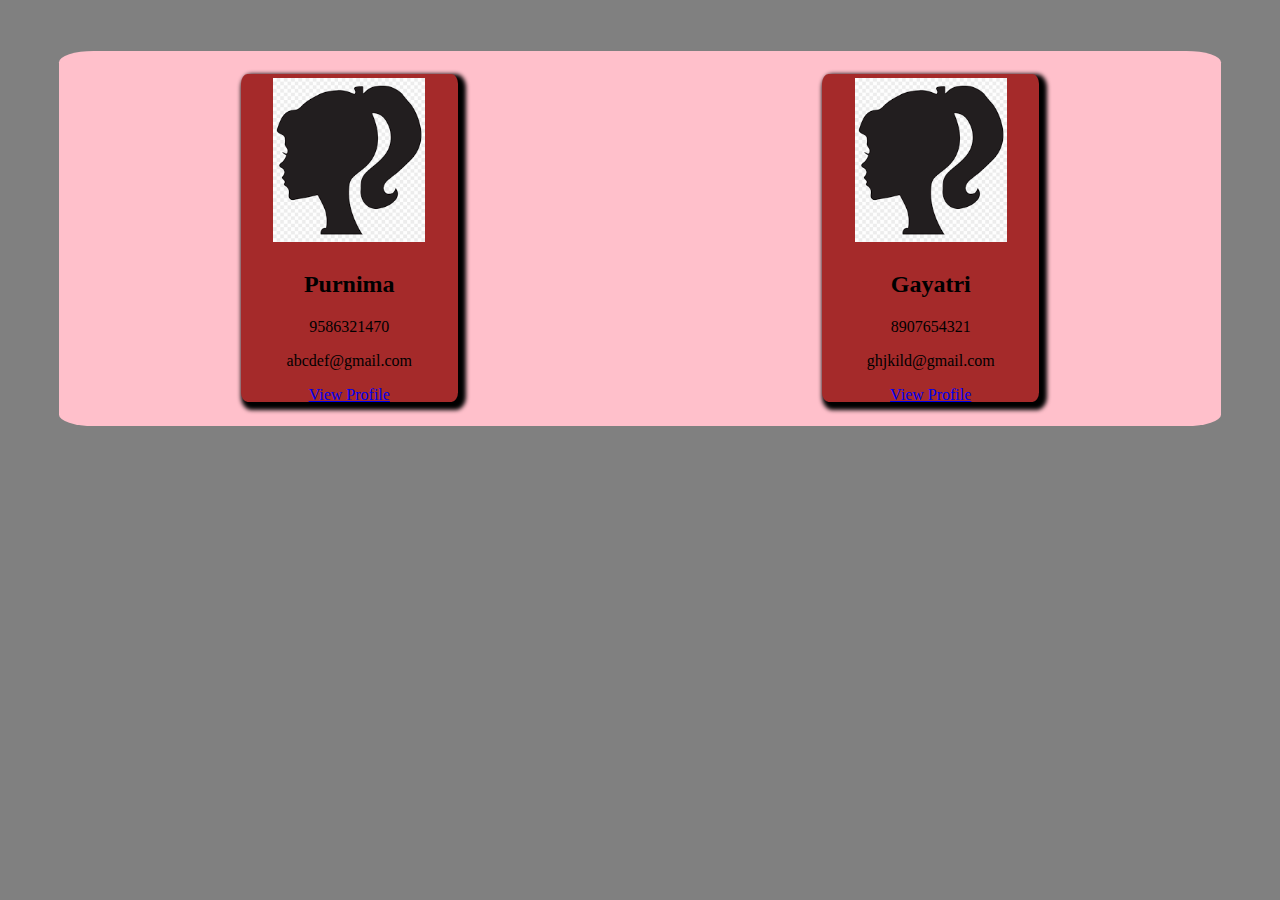
<file: index.html>
<!DOCTYPE html>
<html lang="en" dir="ltr">
  <head>
    <meta charset="utf-8">
    <meta name="viewport" content="width=device-width,initial-scale=1">
    <title>Card View</title>
    <link rel="stylesheet" href="index.css">
  </head>
  <body>
    <div class="MainDiv">
      <div class="SubDiv">
        <img src="images.png" alt="Propic" width=150px height=140px>
        <h2>Purnima</h2>
        <p>9586321470</p>
        <p>abcdef@gmail.com</p>
        <a href="Static.html">View Profile</a>
      </div>
      <div class="SubDiv">
        <img src="images.png" alt="Propic" width=150px height=140px>
        <h2>Gayatri</h2>
        <p>8907654321</p>
        <p>ghjkild@gmail.com</p>
        <a href="dynamic.html">View Profile</a>

      </div>

    </div>
  </body>
</html>
</file>
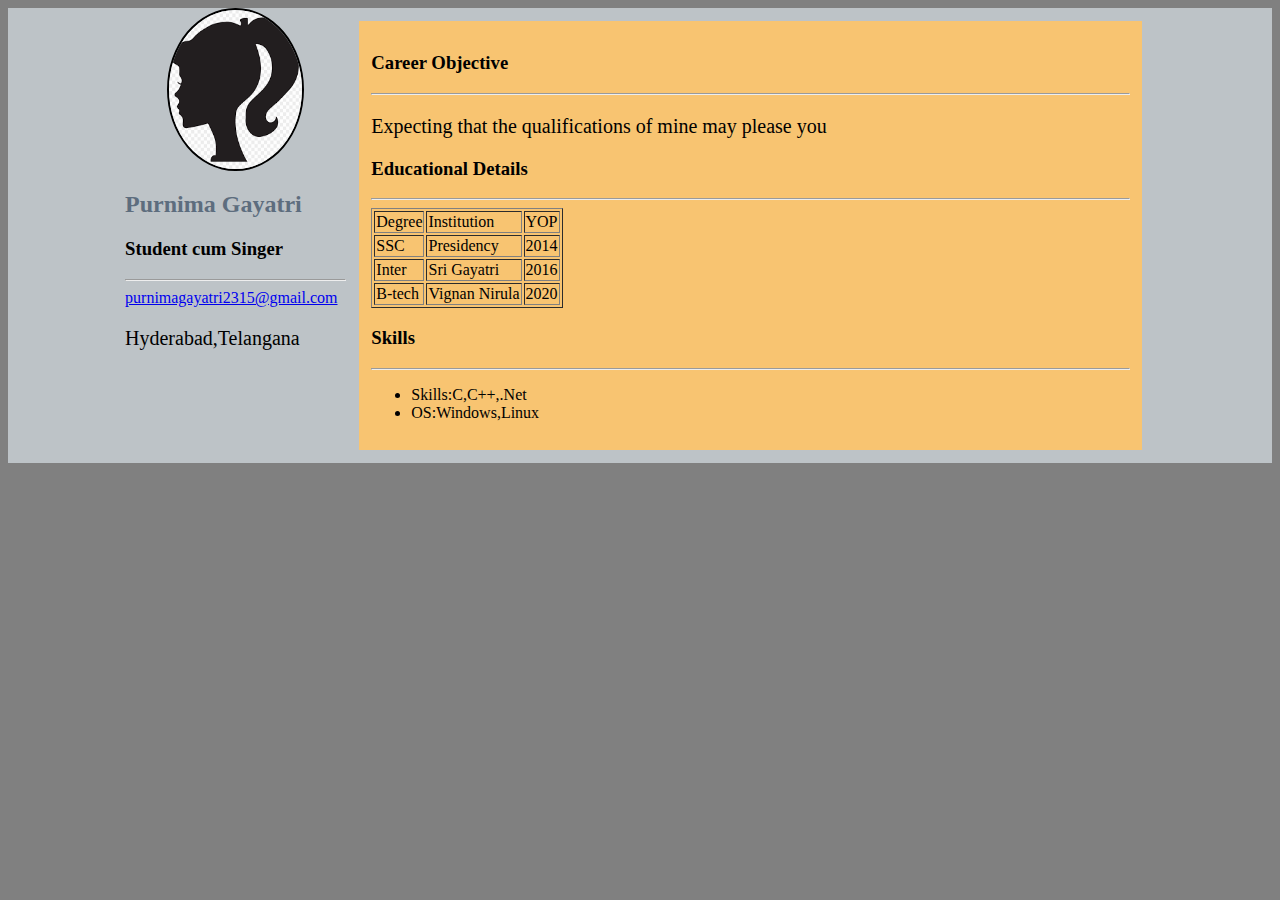
<file: dynamic.html>
<!DOCTYPE html>
<html lang="en" dir="ltr">
  <head>
    <meta charset="utf-8">
    <meta name="viewport" content="width=device-width,initial-scale=1">
    <title>Dynamic</title>
    <link rel="stylesheet" href="dynamic.css">
  </head>
  <body>
    <div class="maindiv">
      <div class="leftchild">
        <img src="images.png" alt="Pic">
        <h2>Purnima Gayatri</h2>
        <h3>Student cum Singer</h3>
        <hr>
        <a href="mailto:purnimagayatri2315@gmail.com" class="mail">purnimagayatri2315@gmail.com</a>
        <p>Hyderabad,Telangana</p>
      </div>
      <div class="rightchild">
      </div>
    </div>
  </body>
  <script type="text/javascript"src="dynamic.js">
  </script>
    </html>
</file>
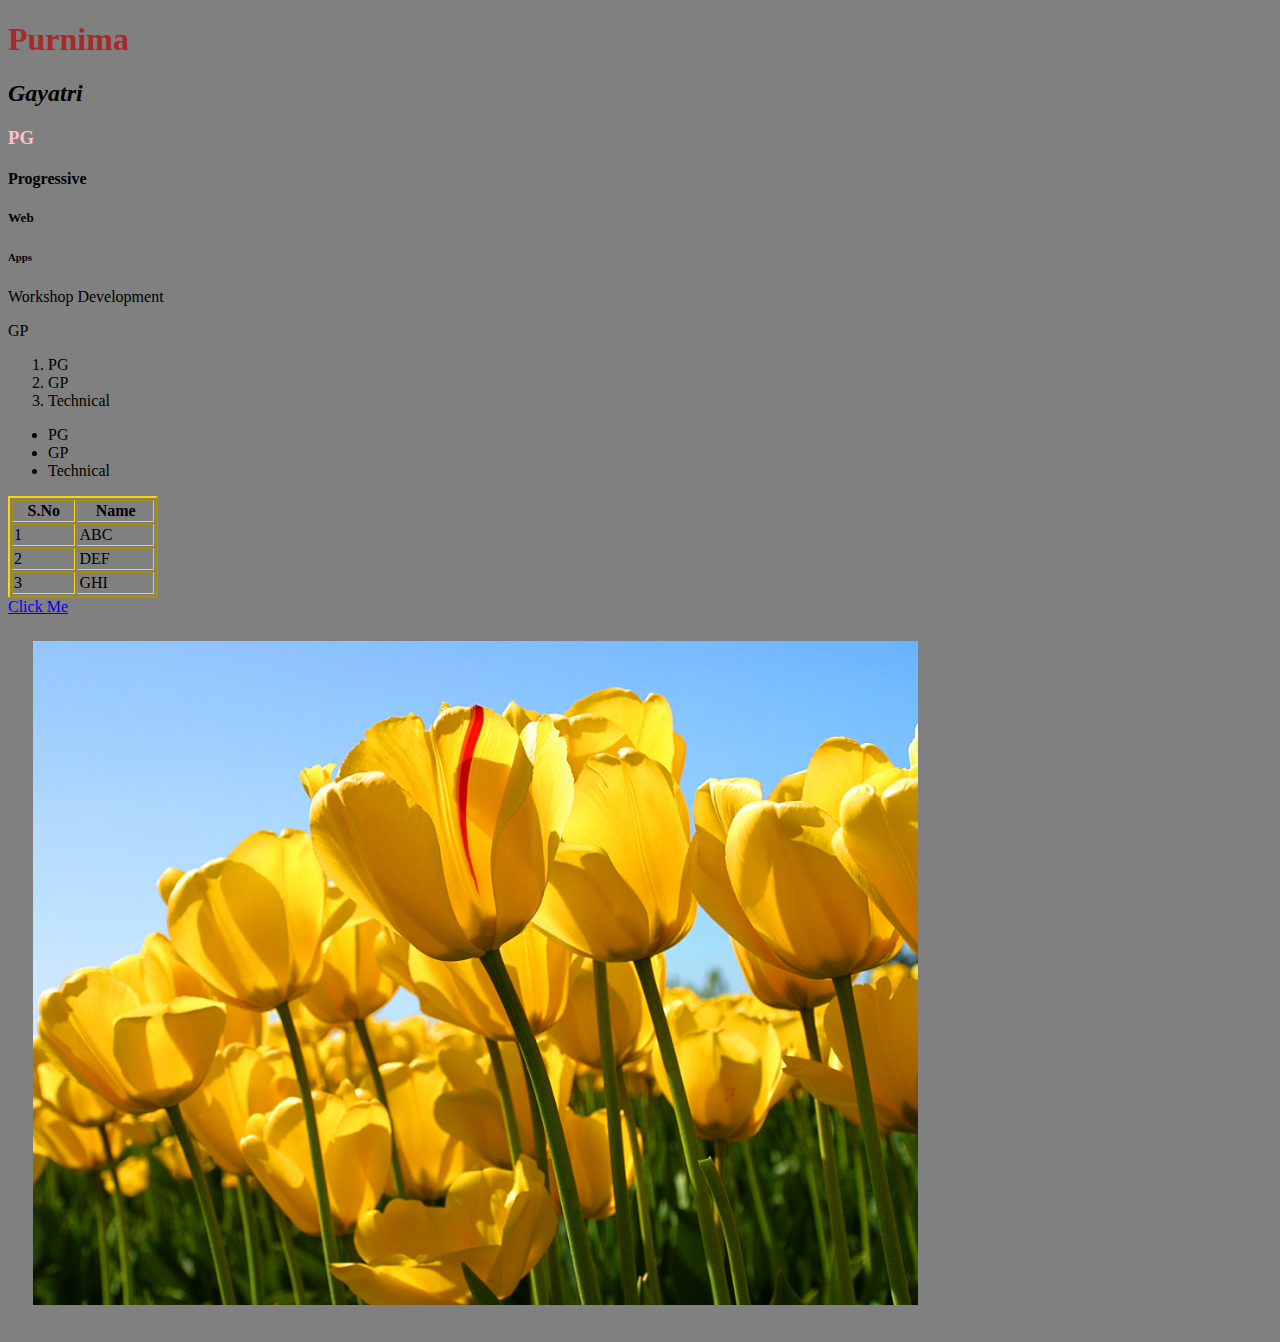
<file: PG.html>
<!DOCTYPE html>
<html lang="en" dir="ltr">
  <head>
    <meta charset="utf-8">
    <title>PG</title>
    <link rel="stylesheet"href="index.css">
    <style>
      h3
      {
        color:pink;
        }
      table{
        border-color:gold;
      }
    </style>
  </head>
  <body bgcolor="antiquewhite">
    <h1 style="color:Brown">Purnima</h1>
    <h2><i>Gayatri</i></h2>
    <h3>PG</h3>
    <h4>Progressive</h4>
    <h5>Web</h5>
    <h6>Apps</h6>
    <h7>Workshop</h7>
    <h8>Development</h8>


    <p>GP</p>
    <ol>
      <li>PG</li>
      <li>GP</li>
      <li>Technical</li>
    </ol>
    <ul>
      <li>PG</li>
      <li>GP</li>
      <li>Technical</li>
    </ul>
    <table border="2"width=150px>
      <tr>
        <th>S.No</th>
        <th>Name</th>
      </tr>
      <tr>
        <td>1</td>
        <td>ABC</td>
      </tr>
      <tr>
        <td>2</td>
        <td>DEF</td>
      </tr>
      <tr>
        <td>3</td>
        <td>GHI</td>
      </tr>
    </table>
    <a href="Name.html">Click Me</a>
    <br>
    <img src="Tulips.jpg" alt="Tulips" width=150px height=140px></img>
  </body>
</html>
</file>
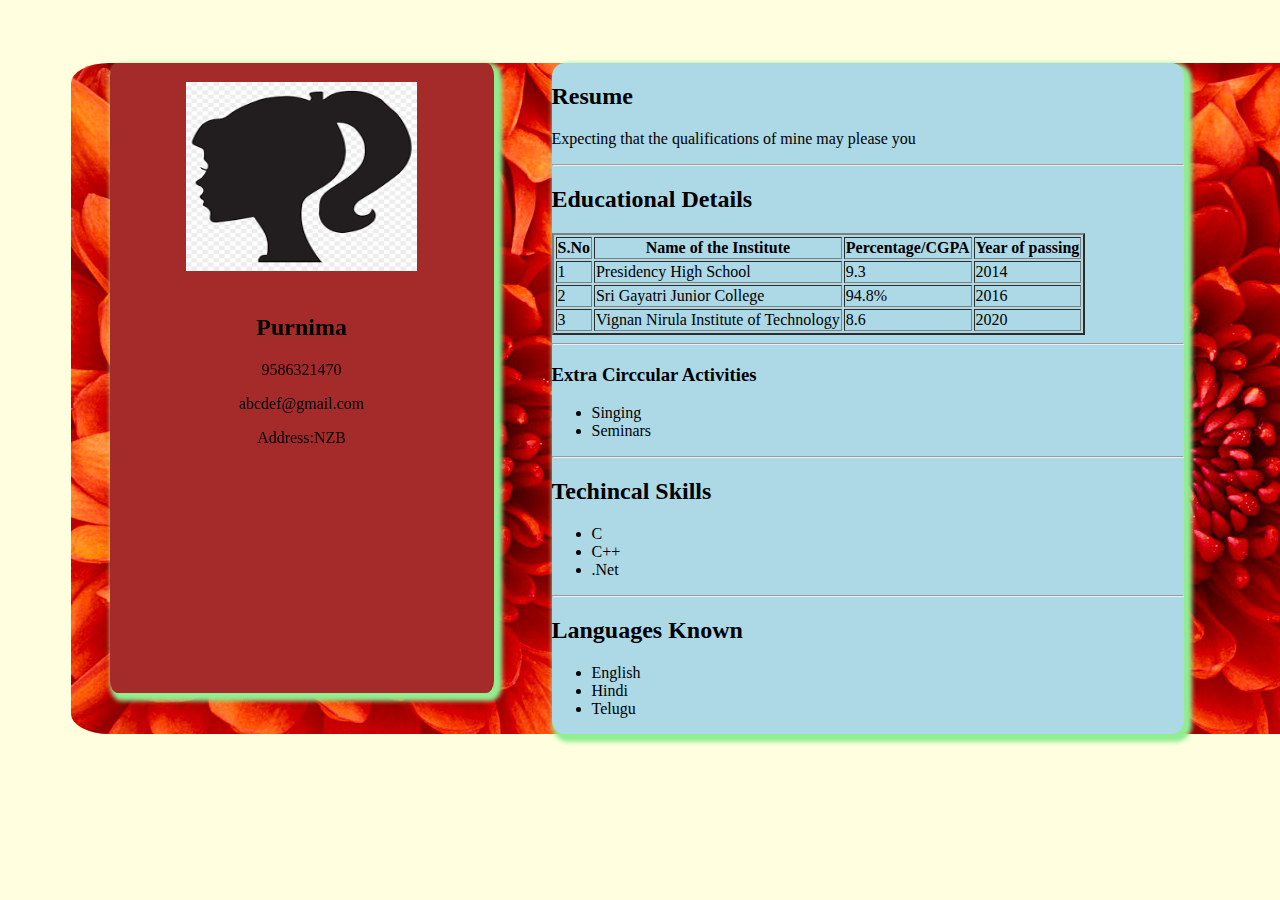
<file: Static.html>
<!DOCTYPE html>
<html lang="en" dir="ltr">
  <head>
    <meta charset="utf-8">
    <meta name="viewport" content="width=device-width,initial-scale=1">
    <title>Static</title>
    <link rel="stylesheet" href="static.css">
  </head>
  <body>
    <div class="maindiv">
      <div class="leftdiv">
        <img src="images.png" alt="Propic" width=50% height=40%>
        <h2>Purnima</h2>
        <p>9586321470</p>
        <p>abcdef@gmail.com</p>
        <p>Address:NZB</p>

      </div>
      <div class="rightdiv">
         <h2>Resume</h2>
         <p>Expecting that the qualifications of mine may please you</p>
         <hr>
         <h2>Educational Details</h2>
         <table border=2>
           <th>S.No</th>
           <th>Name of the Institute</th>
           <th>Percentage/CGPA</th>
           <th>Year of passing</th>
           <tr><td>1</td><td>Presidency High School</td><td>9.3</td><td>2014</td></tr>
           <tr><td>2</td><td>Sri Gayatri Junior College</td><td>94.8%</td><td>2016</td></tr>
           <tr><td>3</td><td>Vignan Nirula Institute of Technology</td><td>8.6</td><td>2020</td></tr>
           </table>
           <hr>
           <h3>Extra Circcular Activities</h3>
           <ul>
             <li>Singing</li>
             <li>Seminars</li>
           </ul>
           <hr>
           <h2>Techincal Skills</h2>
           <ul>
             <li>C</li>
             <li>C++</li>
             <li>.Net</li>
           </ul>
           <hr>
           <h2>Languages Known</h2>
           <ul>
             <li>English</li>
             <li>Hindi</li>
             <li>Telugu</li>
           </ul>
</div>
</div>
  </body>
</html>
</file>
<file: index.css>
body{
  background-color:Grey;
}
.MainDiv
{
  background-color:Pink;
  margin: 4%;
  border-radius:3%;
  display: flex;
  justify-content: space-around;
}
.SubDiv
{
  background-color: Brown;
  border-radius: 3%;
  margin: 2%;
  box-shadow: 4px 4px 4px 4px;
  text-align: center;

}
img{
  margin:2%;
  height: 50%;
  width: 70%;
}
@media screen and (min-width:320px) and (max-width:480px) {
  body{
    background-color:Pink;
  }
  .MainDiv
  {
    background-color:Brown;
    margin: 0%;
    border-radius:3%;
    display: inline-block;
    width:100%;
  }
  .SubDiv
  {
    background-color: Pink;
    border-radius: 3%;
    margin: 3%;
    box-shadow: 4px 4px 4px 4px;
    text-align: center;
    width:100%;
}
img{
  margin:2%;
  height:15%;
  width: 70%;
}
}
@media screen and (min-width:480px) and (max-width:550px) {
  body{
    background-color:Brown;
  }
  .MainDiv
  {
    background-color:aqua;
    margin: 2%;
    border-radius:3%;
    display: flex;
    width:100%;
  }
  .SubDiv
  {
    background-color: Pink;
    border-radius: 3%;
    margin: 3%;
    box-shadow: 4px 4px 4px 4px;
    text-align: center;
    width:100%;
}
img{
  margin:2%;
  height:50%;
  width: 70%;
}
}
</file>
<file: dynamic.css>
body{
  background: grey;
}
.maindiv{
  display:flex;
  flex-direction: row;
  width: 100%;
  background-color: #BDC3C7;
  justify-content: center;
}
table>tr>td{
  padding:1%;
}
a{
  word-wrap: break-word;
}
img{
  border-radius: 50%;
  border: 2px solid black;
  display:block;
  margin: auto;
  width: 60%;
  height: 35%;
}
.leftdiv{
  background-color: #F8C471;
  width: 40%;
  text-align: center;
  margin: 1%;
}
.rightchild{
 background-color: #F8C471;
 width: 60%;
 margin:1%;
 padding: 1%;
}
h2{
  color: #5D6D7E;
}
p{
  font-size: 20px;
}
@media screen and (min-width:320px) and (max-width:480px) {
  body{
    background: pink;
  }
  .maindiv{
    display:flex;
    flex-direction: column;
    width: 100%;
    background-color: #BDC3C7;
  }
  .leftdiv{
    background-color: #F8C471;
    width: 90%;
    text-align: center;
    margin: 1%
    padding:2%;
    border-radius: 20px;
  }

  .rightchild{
   background-color: #F8C471;
   width: 90%;
   margin:1%;
   padding: 1%;
   border-radius: 20px;
 }
 img{
   border-radius: 25px;
   border: 2px solid black;
   display:block;
   margin: auto;
   width: 60%;
   height: 35%;
 }
 h2{
   color: lightyellow;
 }
 .table-responsive{
   overflow-x: scroll;
   width=90%;
   margin:1% auto;
 }
}
@media screen and (min-width:480px) and (max-width:570px) {
  body{
      background: bisque;
    }
    .maindiv{
      display:flex;
      width: 100%;
      background-color: #BDC3C7;
    }
    .leftdiv{
      background-color: #808080;
      width: 90%;
      text-align: center;
      margin: 1%;
      padding:2%;
      border-radius: 20px;
    }
    .rightchild{
     background-color: #F8C471;
     width: 90%;
     margin:1%;
     padding: 1%;
     border-radius: 20px;
   }
   img{
     border-radius: 25px;
     border: 2px solid black;
     display:block;
     margin: auto;
     width: 60%;
     height: 35%;
}
h2{
  color: lightyellow;
}
.table-responsive{
  overflow-x: scroll;
  width=90%;
  margin:1% auto;
}
</file>
<file: static.css>
body{
  background: lightyellow;
  
}
.maindiv{
  background: grey;
  margin: 5%;
  border-radius: 3%;
  display: flex;
  width:100%;
  background-image: url(Chrysanthemum.jpg);
}
.leftdiv{
  background: brown;
  border-radius: 2%;
  box-shadow: 4px 4px 4px 4px lightgreen;
  width: 30%;
  text-align: center;
  height:70%;
  position: fixed;
  margin-left: 3%;
}
.rightdiv{
  background: lightblue;
  border-radius: 2%;
  box-shadow: 4px 4px 4px 4px lightgreen;
  width: 50%;
  margin-left: 38%;
}
img{
  margin: 5%;
  height: 30%;
  width: 60%;
}
@media screen and (min-width:320px) and (max-width:480px) {
  body{
    background: cyan;
  }
  .maindiv{
    background: lightgreen;
    margin: 0%;
    border-radius: 3%;
    display: inline-block;
    background-image: url(Tulips.jpg);
  }
  .leftdiv{
    background: lightyellow;
    margin-left: 3%;
    border-radius: 2%;
    box-shadow: 4px 4px 4px 4px lightgreen;
    width: 60%;
    text-align: center;
    height:40%;
    margin-top: 3%;
    position: relative;
  }
  .rightdiv{
    background: grey;
    margin:0%;
    border-radius: 2%;
    box-shadow: 4px 4px 4px 4px lightgreen;
    width:100%;
    height: 30%;
    margin-top: 5%;
  }
  img{
    margin: 2%;
    height: 15%;
    width: 70%;
  }
}
@media screen and (min-width:480px) and (max-width:570px) {
  body{
    background: pink;
  }
.maindiv{
    background: antiquewhite;
    margin: 0%;
    border-radius: 3%;
    width:100%;
    display: flex;
    background-image: url(Lighthouse.jpg);
  }
.leftdiv{
    background: lightyellow;
    margin: 5%;
    border-radius: 2%;
    box-shadow: 4px 4px 4px 4px lightgreen;
    width: 30%;
    text-align: center;
    margin-left: 3%;
    position: relative;
  }
.rightdiv{
    background: bisque;
    margin:5%;
    border-radius: 2%;
    box-shadow: 4px 4px 4px 4px lightgreen;
    width: 70%;
    margin-left: 4%;
  }
  img{
    margin: 2%;
    height: 15%;
    width: 70%;
  }
}
</file>
